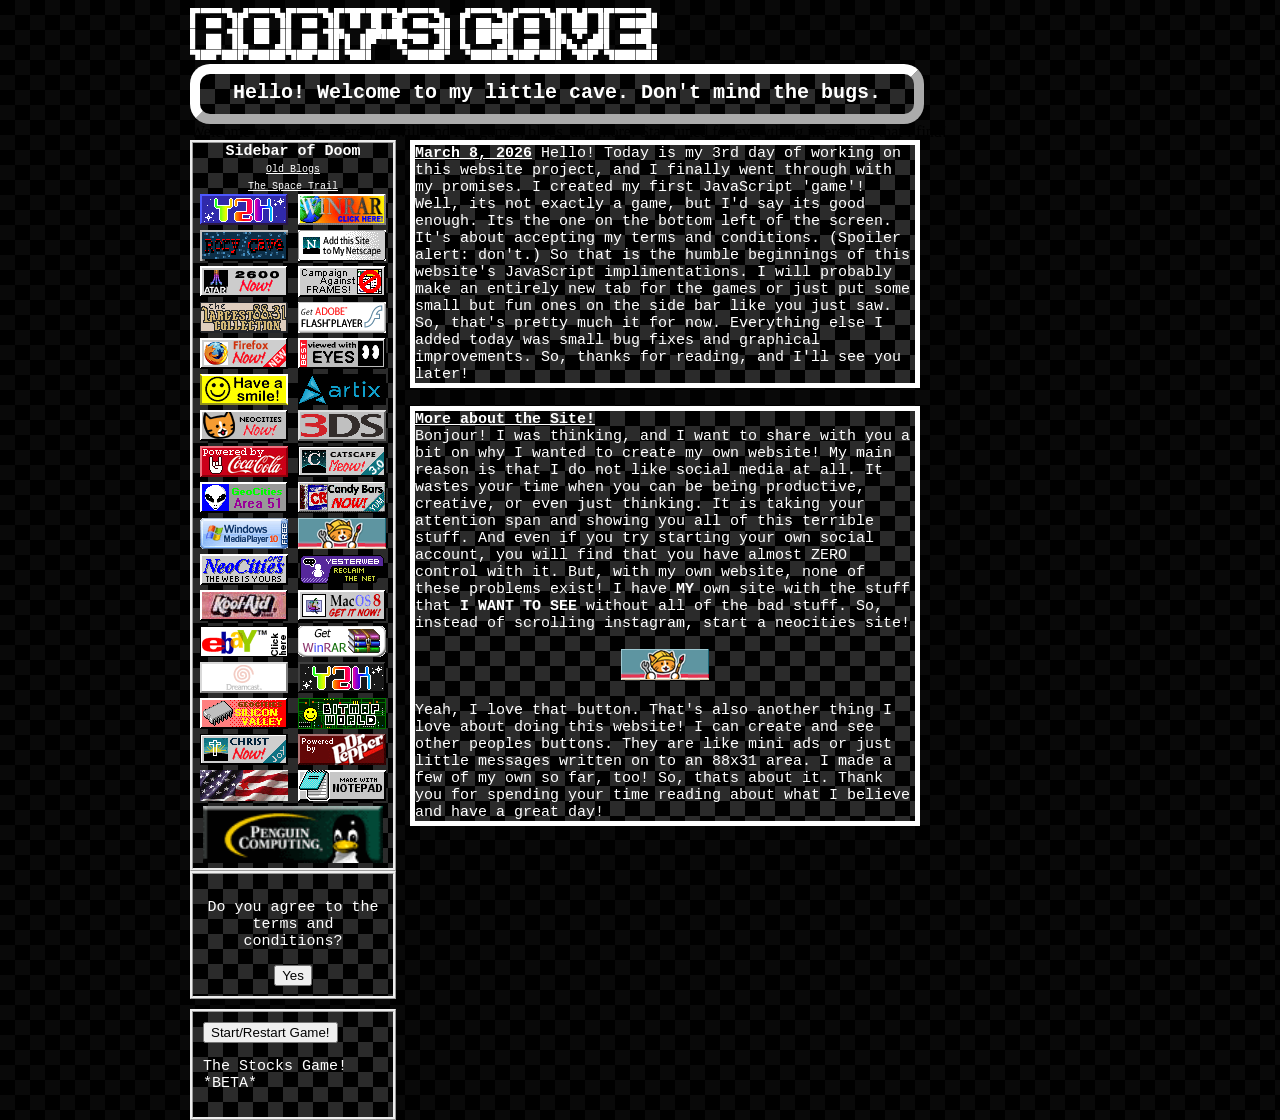
<file: index.html>
<!DOCTYPE html>
<html>
  <head>
    <link rel="stylesheet" href="style.css">
  </head>
  <body>
    <title>Rory's Cave</title>
    <link rel="icon" type="image/x-icon" href="rorysicon2-modified.webp">
    <div class="centerWrapper">
      
      <img src="roryscavew.webp">
      <br>
      
      <div class="mainText">
        <center>Hello! Welcome to my little cave. Don't mind the bugs.</center>
      </div>
      
      <div class="scrollText">
        Welcome to my cave. Here you will find fun games, blogs, and more! Stay tuned for everything interesting that I find!
      </div>
      
      <div class="leftBar">
        <center>
          <b>Sidebar of Doom</b>
          <br>
          <a href="blogs.html">Old Blogs</a><br>
          <a href="spacetrail.html">The Space Trail</a>
          <br>
          <img src="000 Y2K NEOCITIES BUTTON 01.png">
          <img src="adv_rar2.gif">
          <a href="https://rorycave.com/"><img src="rorycave2.png"></a>
          <img src="addchannel.gif">
          <img src="a2600now.gif">
          <img src="againstframes.gif">
          <img src="the-largest-88x31-collection-2.png">
          <img src="adobe_getflash4.gif">
          <img src="firefox_now.png">
          <img src="besteyes2.gif">
          <img src="smile.png">
          <img src="artix.png">
          <img src="neocitiesnow.png">
          <img src="nintendo-3ds.png">
          <img src="ravenow.gif">
          <img src="catscape3.gif">
          <img src="geocities_area_51.gif">
          <img src="candybarsnow.gif">
          <img src="mswinmediaplayer8.gif">
          <img src="delete_instagram.gif">
          <img src="neocities (copy 2).gif">
          <img src="yesterweb.png">
          <img src="ka88x31.gif">
          <img src="macos8.gif">
          <img src="ebay3.gif">
          <img src="rar_whit_move.gif">
          <img src="dreamcast.gif">
          <img src="y2k.png">
          <img src="geocities_silicon_valley01.gif">
          <img src="bitmap.gif">
          <img src="christnow.gif">
          <img src="drpepper.gif">
          <img src="godblessbutton1.gif">
          <img src="notepad-logo3.gif">
          <img src="penguin.gif" width="180">
        </center>
      </div>
      <div class="sidebarContent">
        <center><p id="termsText">Do you agree to the terms and conditions?</p>
        <button class="agreeButton" onclick="agreeButtonClicked()">Yes</button></center>
        <script>
          const agreePrompts = [
            "Do you agree to the terms and conditions?", 
            "Do you love my website?",
            "Am I the coolest person ever?",
            "Do you look funny?",
            "Do you want to sign up for our newsletter?", 
            "Would you like to donate $10 to dig a well in Africa?", 
            "Would you like to accept Jesus Christ as your lord and savior?",
            "Would you like to sell your liver to Bill Richards in Omaha, Nebraska?",
            "Do you accept the endless dark void of space?",
            "What is the meaning of life?",
            "Why am I here?",
            "What are the odds that you got here at this exact time and moment?",
            "What else is there besides sleeping, eating, working and breathing?",
            "...",
            "....",
            ".........",
            "Would you like to rate us five stars on Neocities?"
            
            ]
          let timesAgreed = 0;
          
          function agreeButtonClicked(){
              timesAgreed++;
              document.getElementById('termsText').textContent = agreePrompts[timesAgreed];
              if (timesAgreed > agreePrompts.length - 1) {
                document.getElementById('termsText').textContent = 'The End'
              };
          };
        </script>
      </div>

      <div class="sidebarContent">
        <button class="startStocksGameButton" onclick="startStocksGame()">Start/Restart Game!</button>
        <p id="stocksPrice">The Stocks Game! *BETA*</p>
        <script>
          let stocksPriceVar = 0;
          let gameloop;

          function startStocksGame() {
            clearInterval(gameloop);
            gameLoop = setInterval(function () {

              let ramVar = Math.random()
              stocksPriceVar = ramVar;
              document.getElementById('stocksPrice').textContent = stocksPriceVar
            }, (Math.random() * (3 - 1) + 1) * 1000);
          }
        </script>
      </div>
      
      <div class="content">
        <u><b>March 8, 2026</b></u>
        Hello! Today is my 3rd day of working on this website project, and I finally went through with my promises. I created my first JavaScript 'game'! Well, its not exactly a game, but I'd say its good enough. Its the one on the bottom left of the screen. It's about accepting my terms and conditions. (Spoiler alert: don't.) So that is the humble beginnings of this website's JavaScript implimentations. I will probably make an entirely new tab for the games or just put some small but fun ones on the side bar like you just saw. So, that's pretty much it for now. Everything else I added today was small bug fixes and graphical improvements. So, thanks for reading, and I'll see you later!</div>
      <br>
      <div class="content">
        <u><b>More about the Site!</b><br></u>
        Bonjour! I was thinking, and I want to share with you a bit on why I wanted to create my own website! My main reason is that I do not like social media at all. It wastes your time when you can be being productive, creative, or even just thinking. It is taking your attention span and showing you all of this terrible stuff. And even if you try starting your own social account, you will find that you have almost ZERO control with it. But, with my own website, none of these problems exist! I have <b>MY</b> own site with the stuff that <b>I WANT TO SEE</b> without all of the bad stuff. So, instead of scrolling instagram, start a neocities site!<br><br><center><img src="delete_instagram.gif"></center><br>Yeah, I love that button. That's also another thing I love about doing this website! I can create and see other peoples buttons. They are like mini ads or just little messages written on to an 88x31 area. I made a few of my own so far, too! So, thats about it. Thank you for spending your time reading about what I believe and have a great day!</div>
      </div>
    
    </div>
      </div>

      <br>
    
  </body>
</html>
</file>
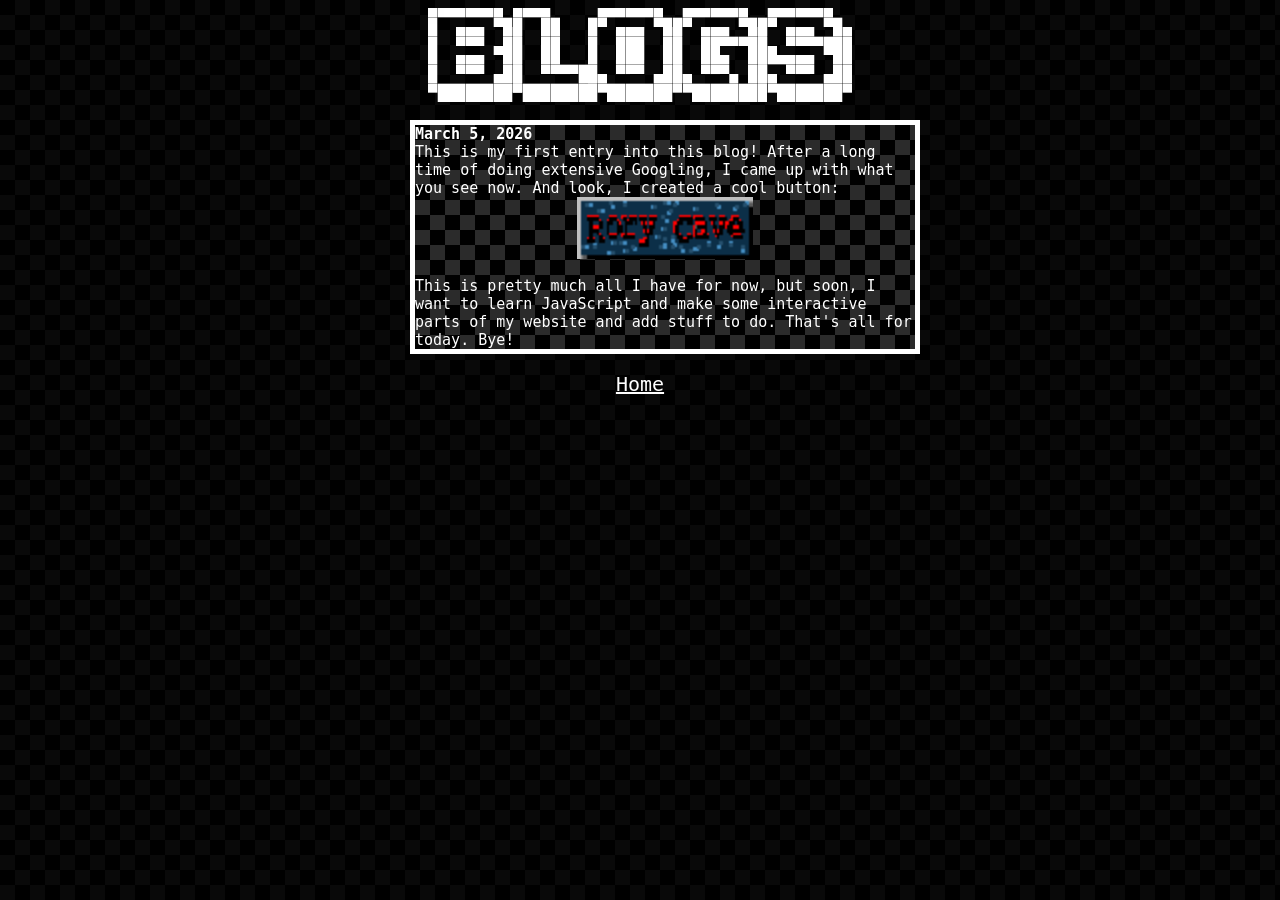
<file: blogs.html>
<!DOCTYPE html>
<html>
  <head>
    <style>
      html {
        background-image: URL(checkerboarddark.png);
      }
      .mainText {
        max-width: 700px;
        height: 55px;
        padding: 7px;
        border: 10px solid white;
        border-radius: 20px;
        font-family: Monospace;
        font-weight: 900;
        font-size: 20px;
        color: white;
        border-style: outset;
        background-image: url('checkerboardlight.png');
      }
      .content {
        border-style: ridge;
        font-family: Monospace;
        font-weight: 500;
        color: white;
        font-size: 15px;
        min-height: 10px;
        max-width: 500px;
        background-image: url('checkerboardlight.png');
        margin-left: 220px;
        border: 5px solid white;
      }
      p {
        font-family: Monospace;
        font-weight: 500;
        color: white;
        font-size: 15px;
      }
      .leftBar {
        border-style: ridge;
        font-family: Monospace;
        font-weight: 500;
        color: white;
        font-size: 15px;
        min-height: 10px;
        width: 200px;
        background-image: url('checkerboardlight.png');
        display: inline-block;
      }
      .scrollText {
        font-family: Monospace;
        font-weight: 250;
        color: white;
      }
      .centerWrapper {
        width: 900px;
        margin: auto;
      }
      .centerWrapper img {
        display: block;
        margin: 0 auto;
      }
      a {
        color: white;
        font-family: Monospace;
        font-size: 20px;
      }
      
    </style>
  </head>
  <body>
    <div class="centerWrapper">
      <center><img src="blogslogo-modified.webp"></center><br>
      <div class="content">
        <b>March 5, 2026</b><br>
        This is my first entry into this blog! After a long time of doing extensive Googling, I came up with what you see now. And look, I created a cool button: <br><img src="rorycave2.png" width="176" height="62"><br> This is pretty much all I have for now, but soon, I want to learn JavaScript and make some interactive parts of my website and add stuff to do. That's all for today. Bye!
      </div><br>
    </div>
    <center><a href="index.html">Home</a></center>
  </body>
</html>
</file>
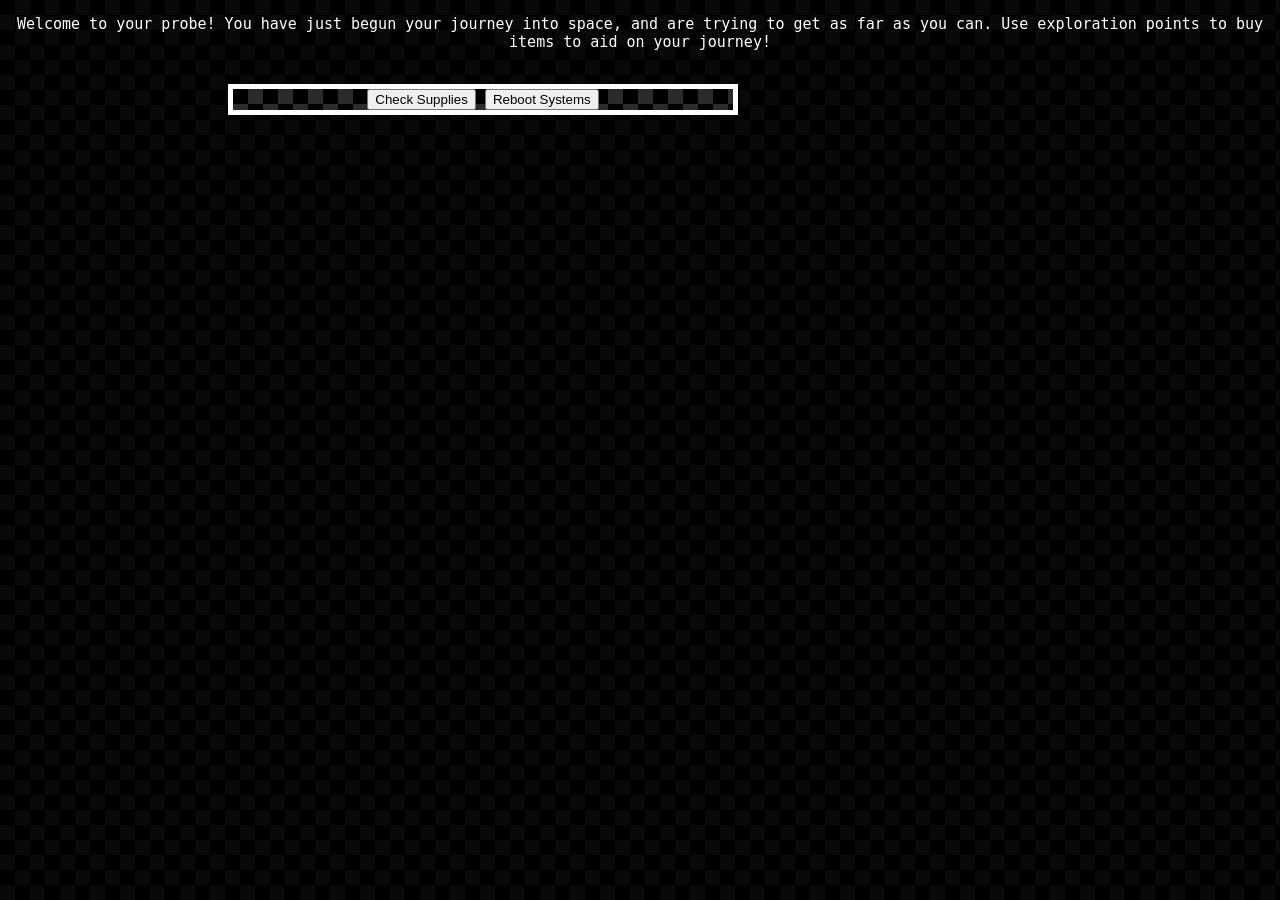
<file: spacetrail.html>
<!DOCTYPE html>
<html>
  <head>
    <link rel="stylesheet" href="style.css">
  </head>
  <body>
    <center><p id="text"></p></center>
    <br>
    <div class="content">
    <center>
    <button onclick="checkSuppliesFunction()">Check Supplies</button>
    <button onclick="rebootSystems()">Reboot Systems</button>
    </center>
    </div>
    <script>
      let probeBattery = 100;
      let text = document.getElementById('text');
      text.innerHTML='Welcome to your probe! You have just begun your journey into space, and are trying to get as far as you can. Use exploration points to buy items to aid on your journey!';
      function checkSuppliesFunction() {
        text.innerHTML='Your battery is at ' + probeBattery + '%';
      };
      async function rebootSystems() {
        text.innerHTML='Systems were rebooted.'
        text.innerHTML='kjhg'
      }
    </script>
    </body>
</html>
</file>
<file: style.css>
html {
    background-image: URL(checkerboarddark.png);
}

.mainText {
    max-width: 700px;
    height: 25.5px;
    padding: 7px;
    border: 10px solid white;
    border-radius: 20px;
    font-family: Monospace;
    font-weight: 900;
    font-size: 20px;
    color: white;
    border-style: outset;
    background-image: url('checkerboardlight.png');
}

superFixedText {
    position: fixed;
    font-family: monospace;
    font-weight: 250;
}

#tickerTextId {
    display: inline-block;
    transform: translateX(100%);
    padding-left: 100%;
    animation: scroll 5s linear infinite;
    color: white;
    font-size: 40px;
    font-family: Monospace;
}

.content {
    border-style: ridge;
    font-family: Monospace;
    font-weight: 500;
    color: white;
    font-size: 15px;
    min-height: 10px;
    max-width: 500px;
    background-image: url('checkerboardlight.png');
    margin-left: 220px;
    border: 5px solid white;
}

p {
    font-family: Monospace;
    font-weight: 500;
    color: white;
    font-size: 15px;
    border-color: aqua;
}

.leftBar {
    border-style: ridge;
    font-family: Monospace;
    font-weight: 500;
    color: white;
    font-size: 15px;
    min-height: 10px;
    width: 200px;
    background-image: url('checkerboardlight.png');
    float: left;
}

.sidebarContent {
    margin-bottom: 10px;
    padding: 10px;
    border-style: ridge;
    font-family: Monospace;
    font-weight: 500;
    color: white;
    font-size: 15px;
    min-height: 10px;
    box-sizing: border-box;
    float: left;
    clear: left;
    width: 206px;
    background-image: url('checkerboardlight.png');
}

.scrollText {
    width: 100%;
    overflow: hidden;
    background: transparent;
    border: none;
    white-space: nowrap;
    line-height: 1;
}

.tickerText {
    display: inline-block;
    padding-left: 100%;
    animation: scroll 25s linear infinite;
}

@keyframes scroll {
    0% {
        transform: translateX(100%);
    }

    100% {
        transform: translateX(-100vw);
    }
}

.centerWrapper {
    width: 900px;
    margin: auto;
}

a {
    font-size: 10px;
    font-weight: 50px;
    color: white;
}
</file>
